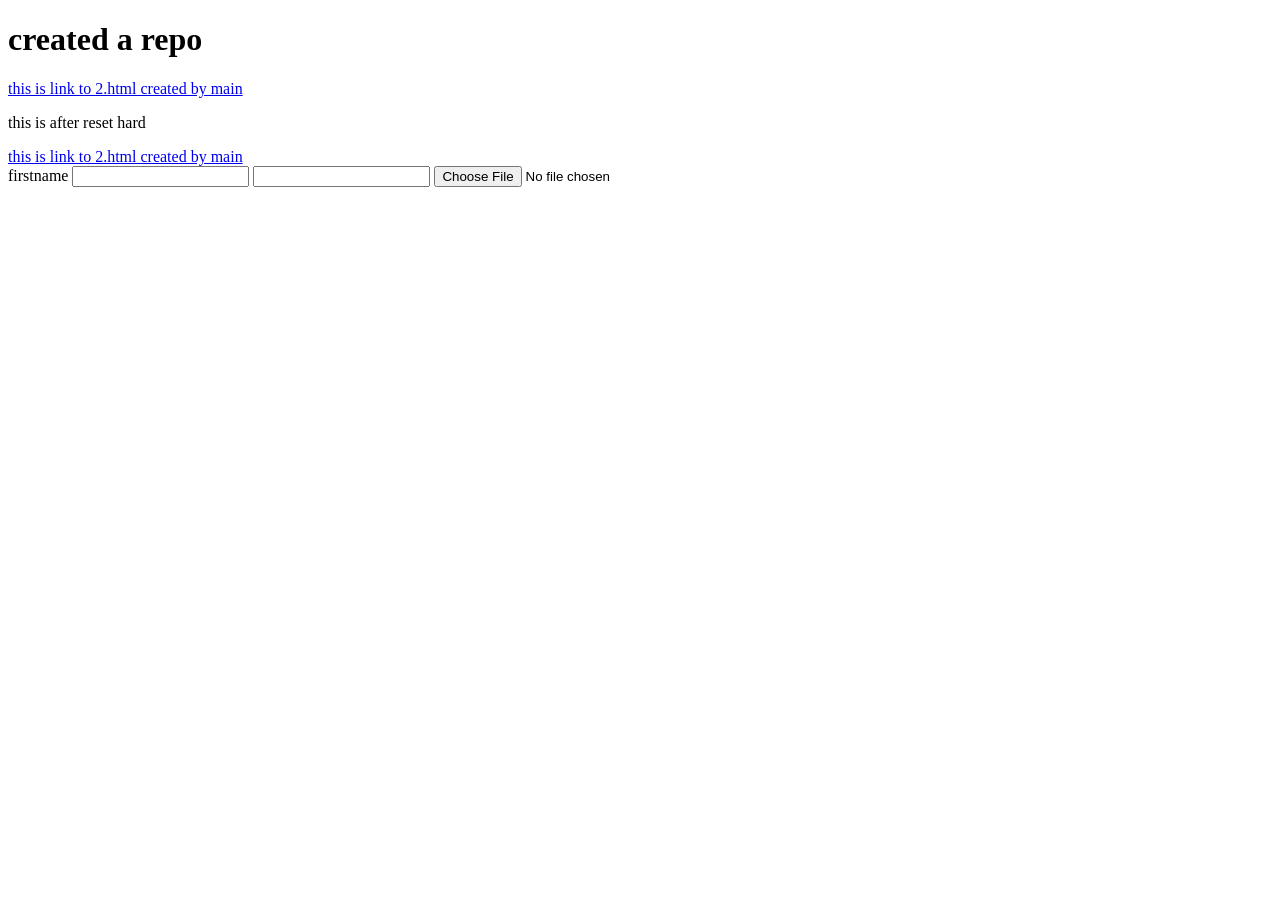
<file: 1.html>
<!DOCTYPE html>
<html lang="en">
<head>
    <meta charset="UTF-8">
    <meta name="viewport" content="width=device-width, initial-scale=1.0">
    <title>Document</title>
</head>
<body>
    <h1>
        created a repo
    </h1>
    <a href="2.html">this is link to 2.html created by main</a>
    <p> this is after reset hard</p>

    <a href="10.html">this is link to 2.html created by main</a>

    <form>
        <label >firstname</label>
        <input for="firstname" value=" "/>
        <input type="email" for="email" id="email"/>
        <input type="file"  />
    </form>

</body>
</html>
</file>
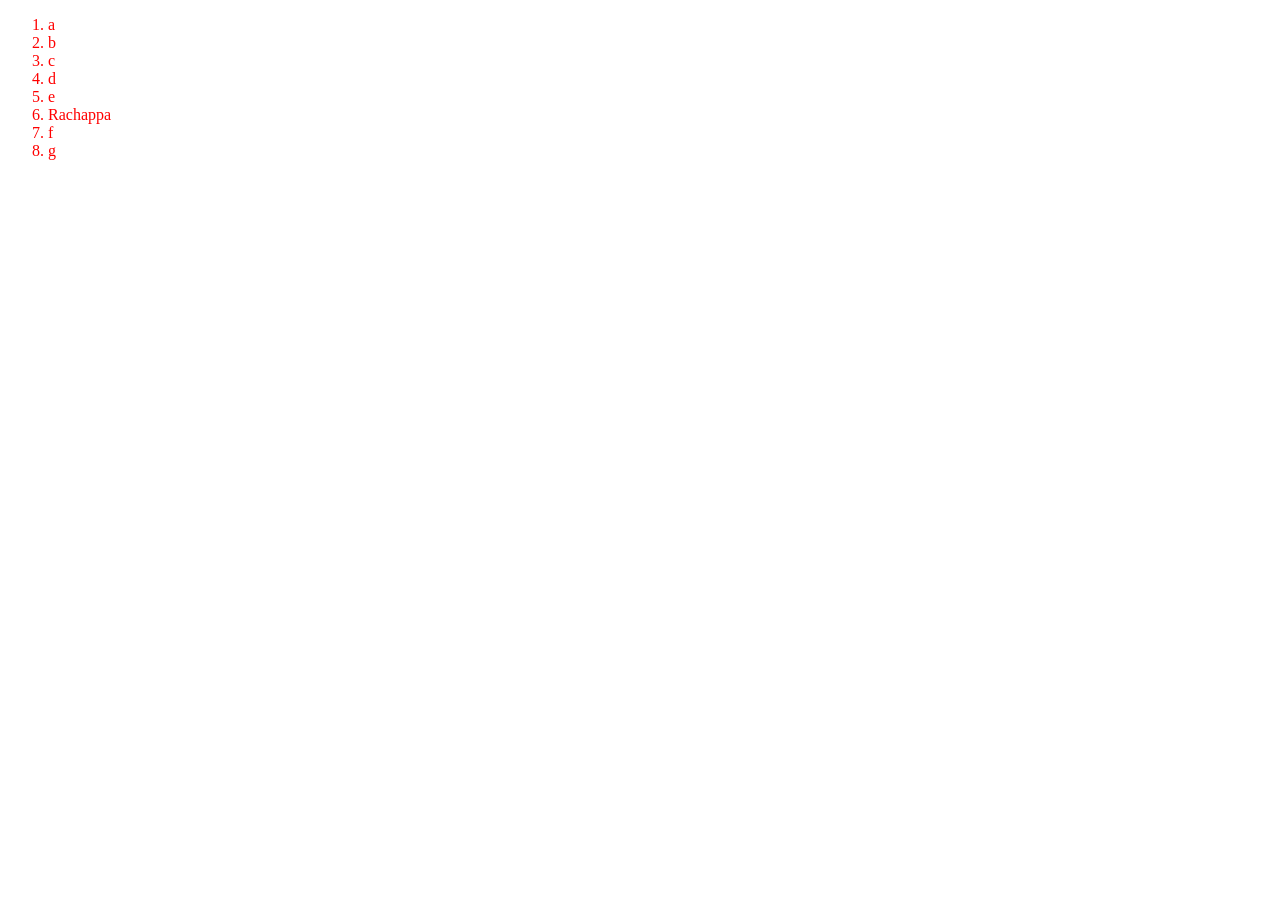
<file: 12.html>
<!DOCTYPE html>
<html lang="en">
<head>
    <meta charset="UTF-8">
    <meta name="viewport" content="width=device-width, initial-scale=1.0">
    <title>Document</title>
    <script type="text/javascript" src="12.js"></script>
</head>
<body onload="init()">
<ol>
    
</ol>
    
</body>
</html>
</file>
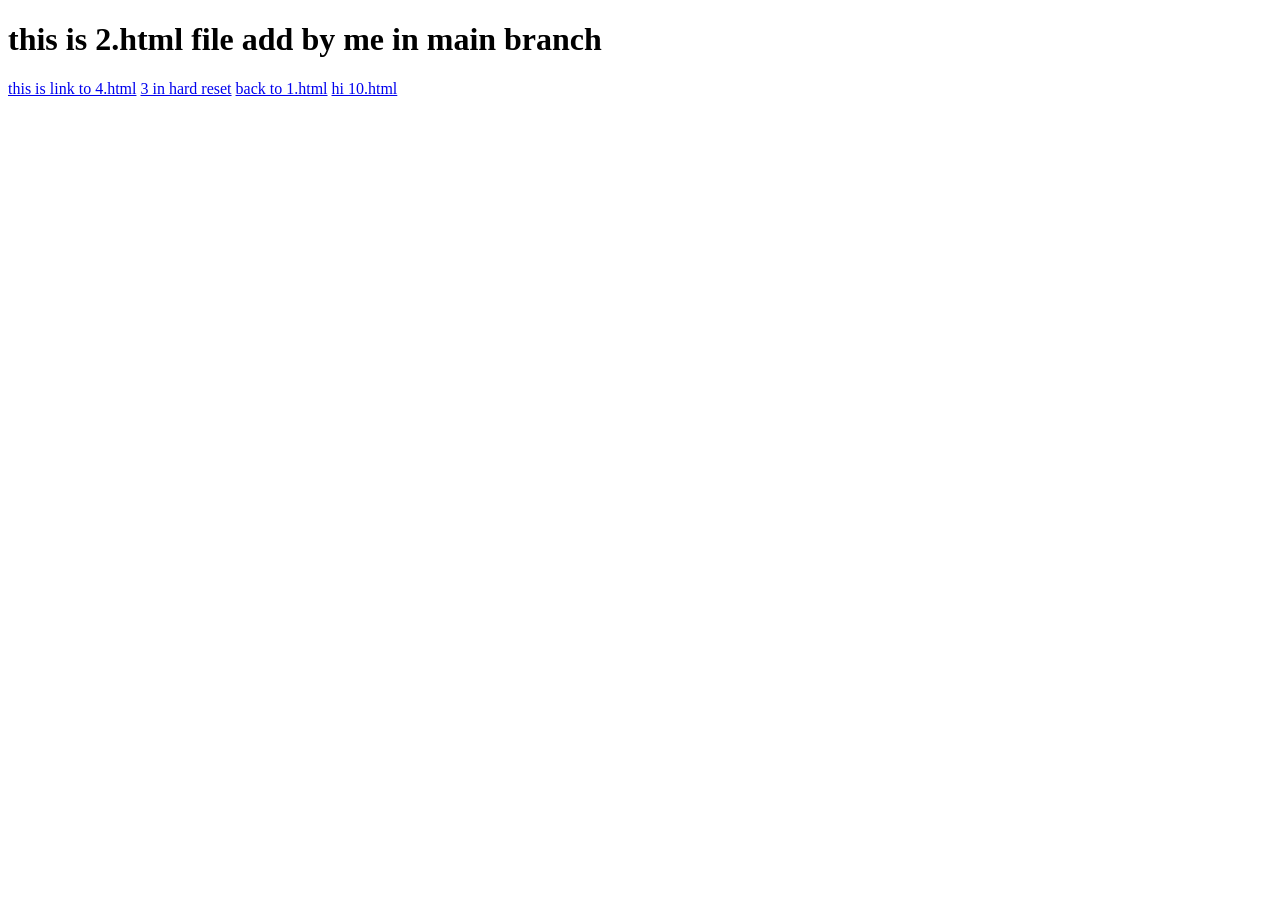
<file: 2.html>
<!DOCTYPE html>
<html lang="en">
<head>
    <meta charset="UTF-8">
    <meta name="viewport" content="width=device-width, initial-scale=1.0">
    <title>Document</title>
</head>
<body>
    <h1>

        this is 2.html file add by me in main branch
    </h1>


    <a href="4.html"> this is link to 4.html</a>
    
    <a href="3.html">3 in hard reset</a>


    <a href="1.html">back to 1.html</a>

    <a href="10.html">hi 10.html</a>
</body>
</html>
</file>
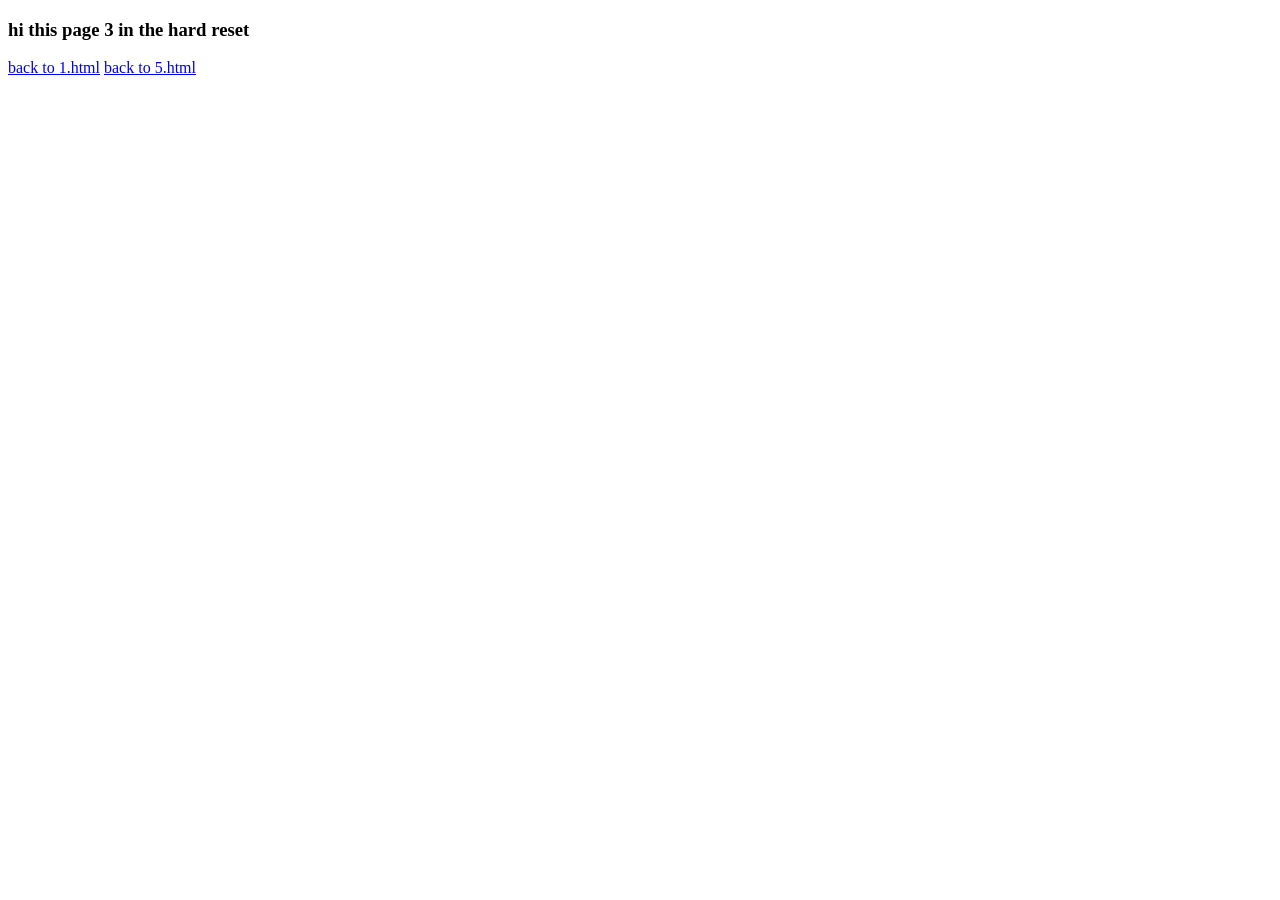
<file: 3.html>
<!DOCTYPE html>
<html lang="en">
<head>
    <meta charset="UTF-8">
    <meta name="viewport" content="width=device-width, initial-scale=1.0">
    <title>Document</title>
</head>
<body>
    <h3>hi this page 3 in the hard reset </h3>



    <a href="1.html">back to 1.html</a>
    <a href="5.html">back to 5.html</a>

</body>
</html>
</file>
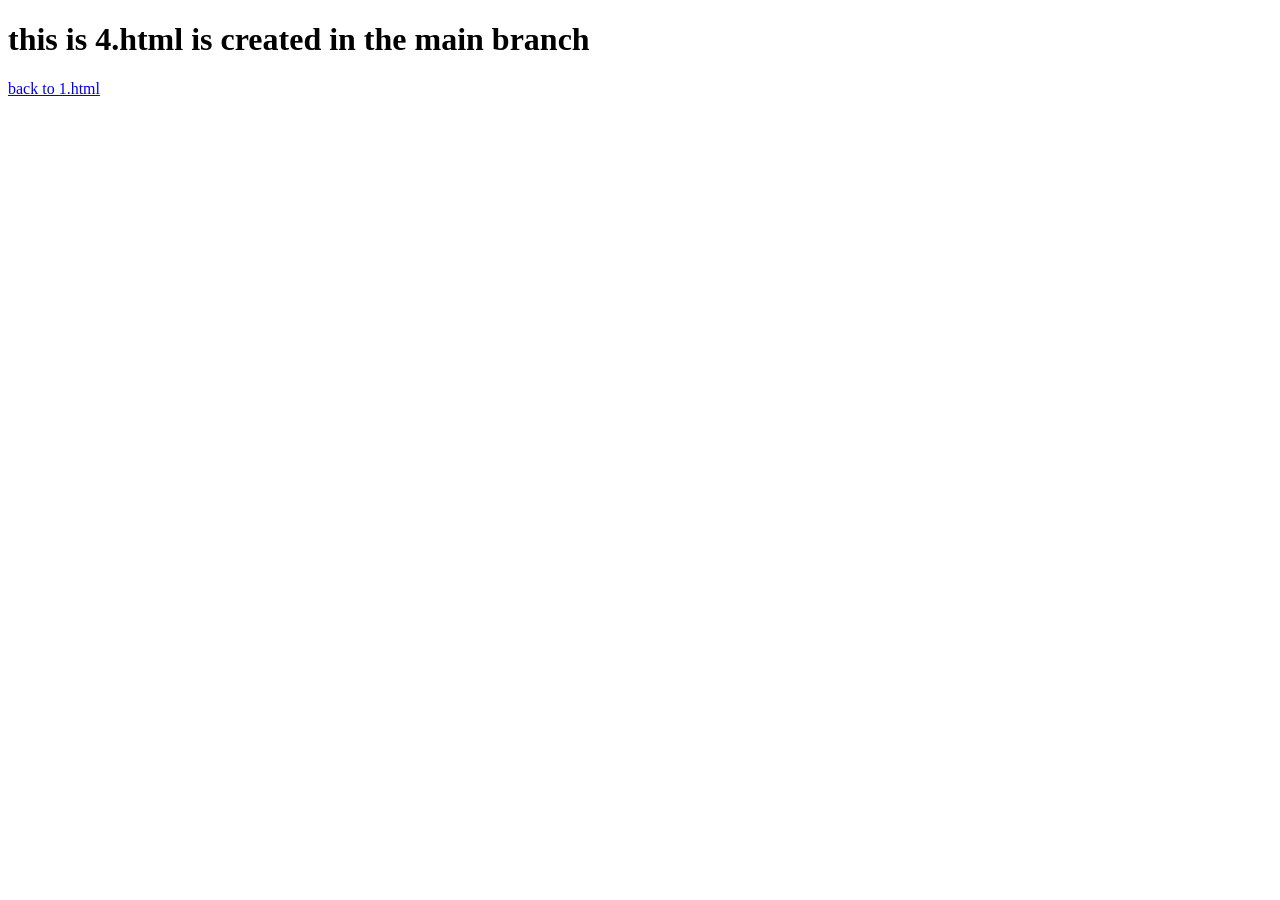
<file: 4.html>
<!DOCTYPE html>
<html lang="en">
<head>
    <meta charset="UTF-8">
    <meta name="viewport" content="width=device-width, initial-scale=1.0">
    <title>Document</title>
</head>
<body>
    <h1>
        this is 4.html is created in the   main branch
    </h1>


    <a href="1.html">back to 1.html</a>

</body>
</html>
</file>
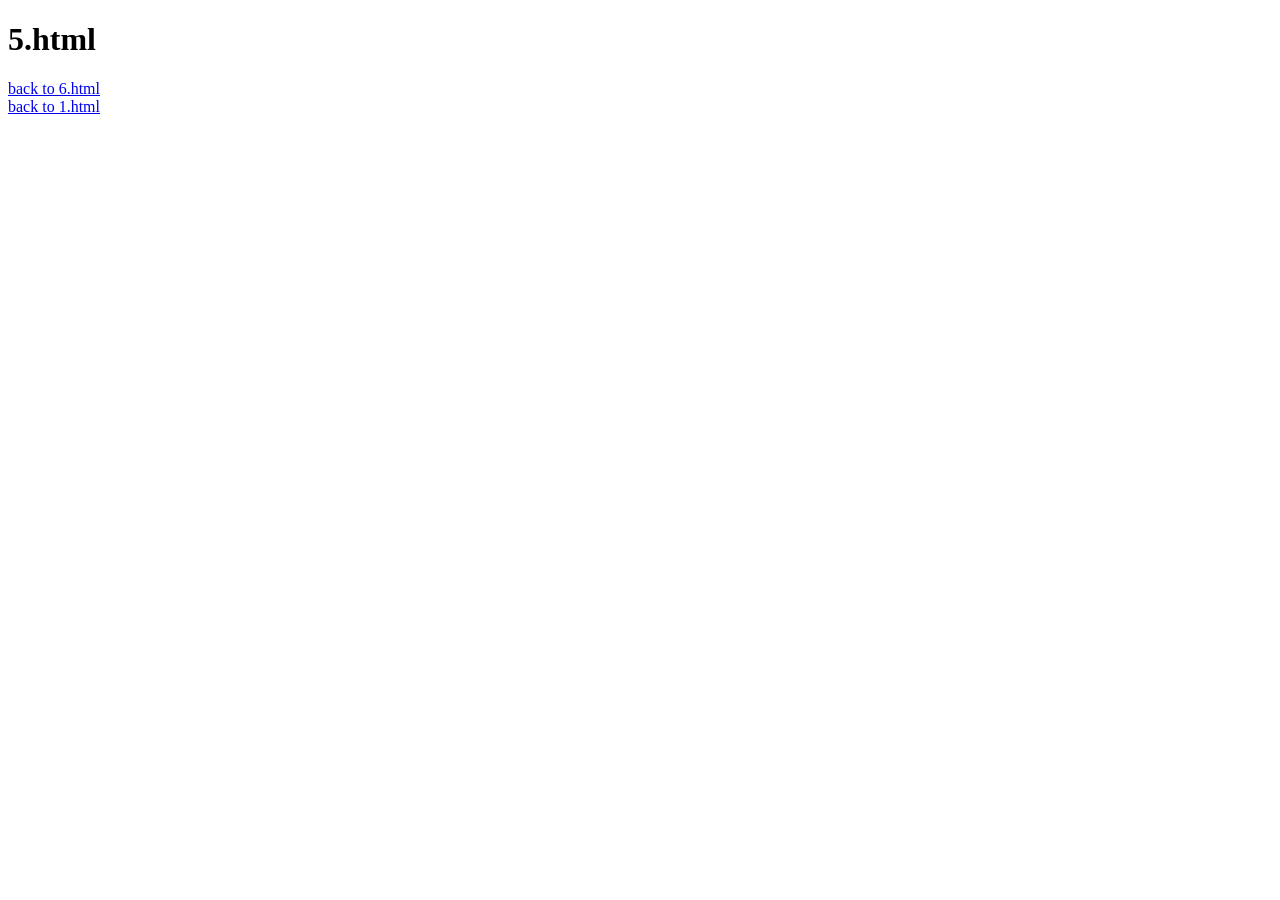
<file: 5.html>
<!DOCTYPE html>
<html lang="en">
<head>
    <meta charset="UTF-8">
    <meta name="viewport" content="width=device-width, initial-scale=1.0">
    <title>Document</title>
</head>
<body>
    



    <h1>
        5.html
    </h1>

    <a href="6.html">back to 6.html</a>

</br>
    <a href="1.html">back to 1.html</a>

</body>
</html>
</file>
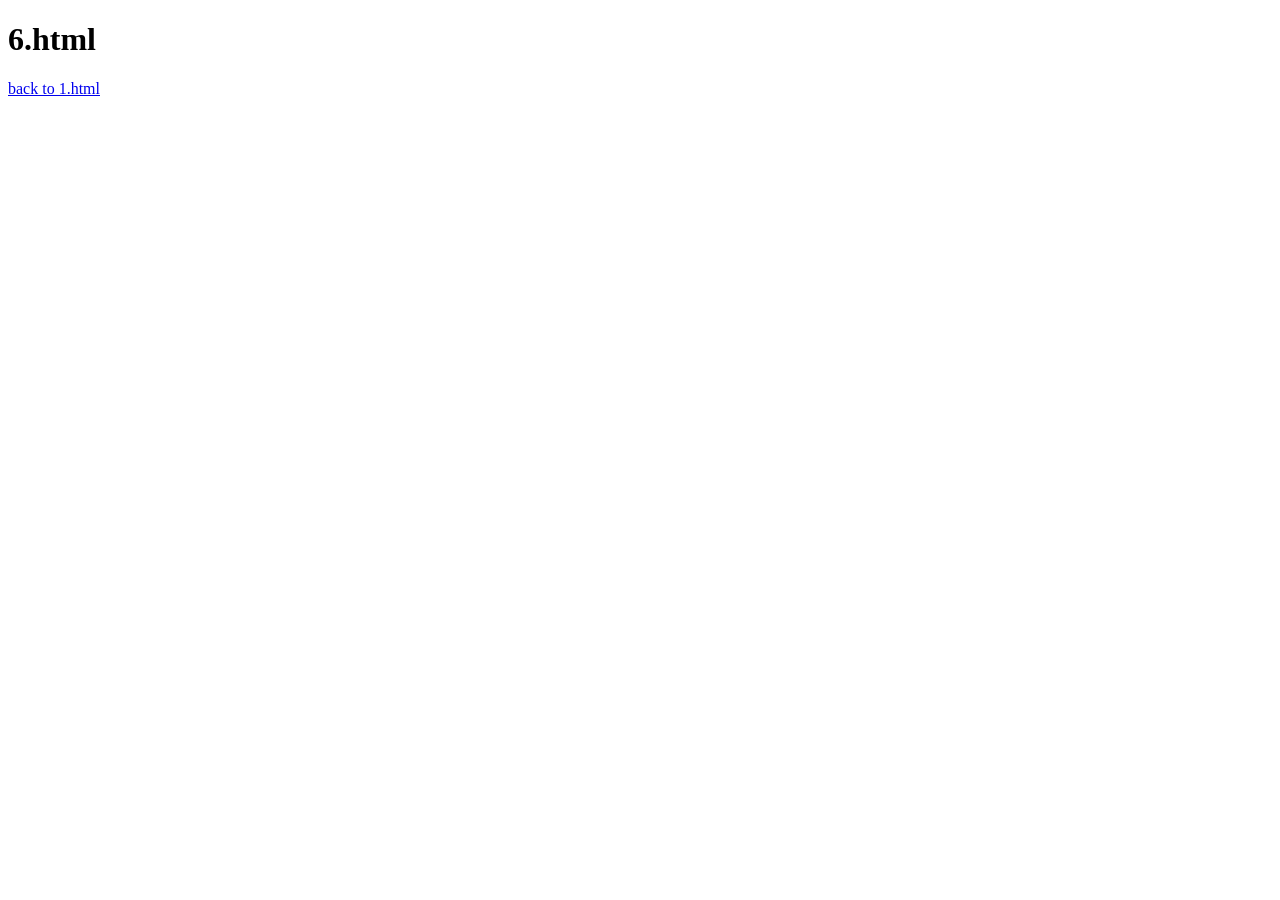
<file: 6.html>
<!DOCTYPE html>
<html lang="en">
<head>
    <meta charset="UTF-8">
    <meta name="viewport" content="width=device-width, initial-scale=1.0">
    <title>Document</title>
</head>
<body>
    <h1>
        6.html
    </h1>

    <a href="1.html">back to 1.html</a>
</body>
</html>
</file>
